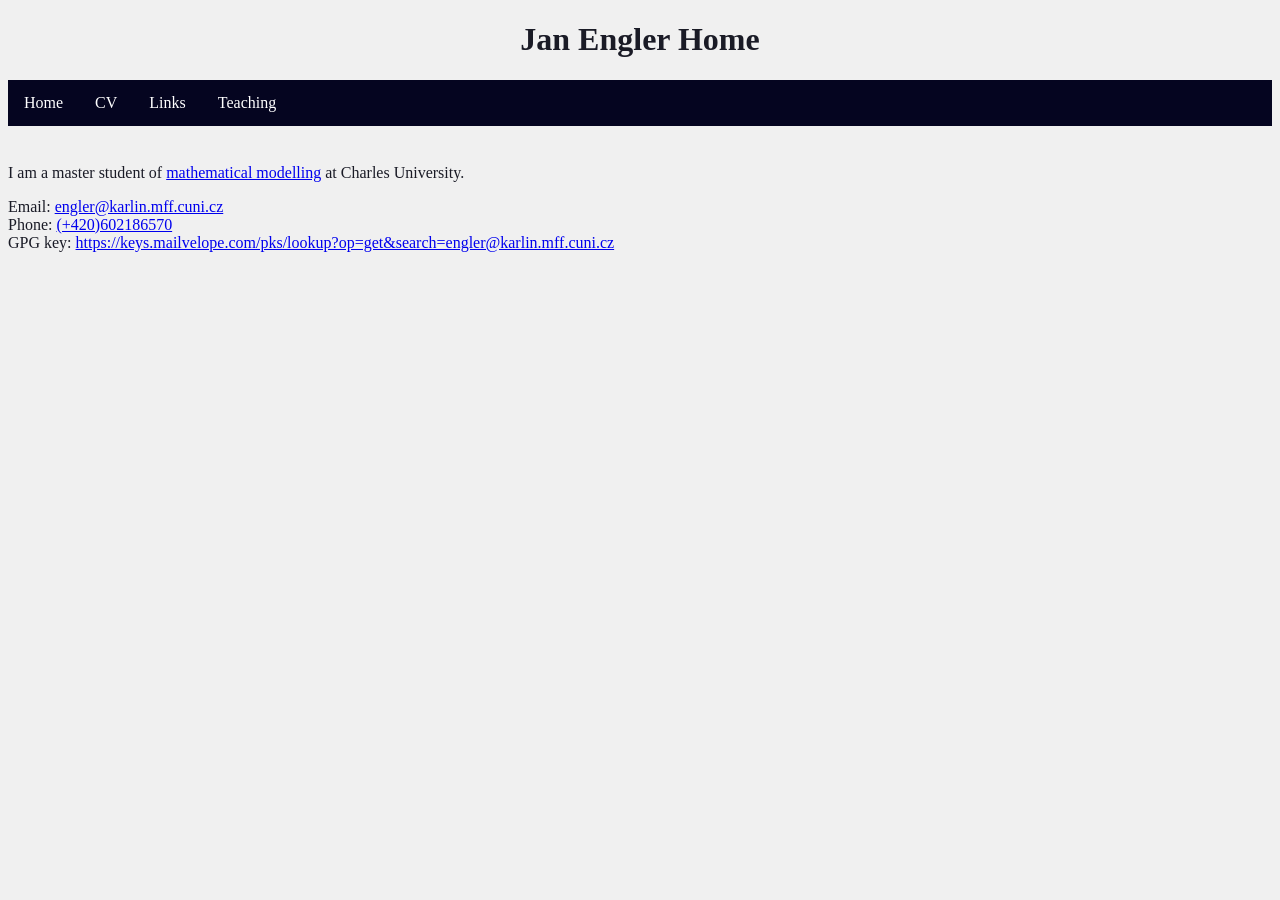
<file: index.html>
<!DOCTYPE html>
<html lang="en">

<head>
<meta charset="UTF-8" />
<meta name="viewport" content="width=device-width, initial-scale=1.0" />
<title>Jan Engler</title>
<link rel="icon" type="image/x-icon" href="./images/tux.png">

<link rel="stylesheet" type="text/css" href="styles.css">
</head>

<h1>Jan Engler Home</h1>
<ul>
  <li><a href="index.html">Home</a></li>
  <li><a href="cv.html">CV</a></li>
  <li><a href="links.html">Links</a></li>
  <li><a href="teaching.html">Teaching</a></li>
</ul>
<p class="add_space">
    I am a master student of <a href="https://mod.karlin.mff.cuni.cz/study/modelling-mathematics/">mathematical modelling</a> at Charles University.
</p>
    <!-- <a href="mailto:jan.engler1729@seznam.cz">jan.engler1729@seznam.cz</a> <br> -->
    Email: <a href="mailto:engler@karlin.mff.cuni.cz">engler@karlin.mff.cuni.cz</a> <br>
    Phone: <a href="tel:+420 602 186 570">(+420)602186570</a> <br>

    GPG key: <a href="https://keys.mailvelope.com/pks/lookup?op=get&search=engler@karlin.mff.cuni.cz">https://keys.mailvelope.com/pks/lookup?op=get&search=engler@karlin.mff.cuni.cz</a>
</body>
</html>
</file>
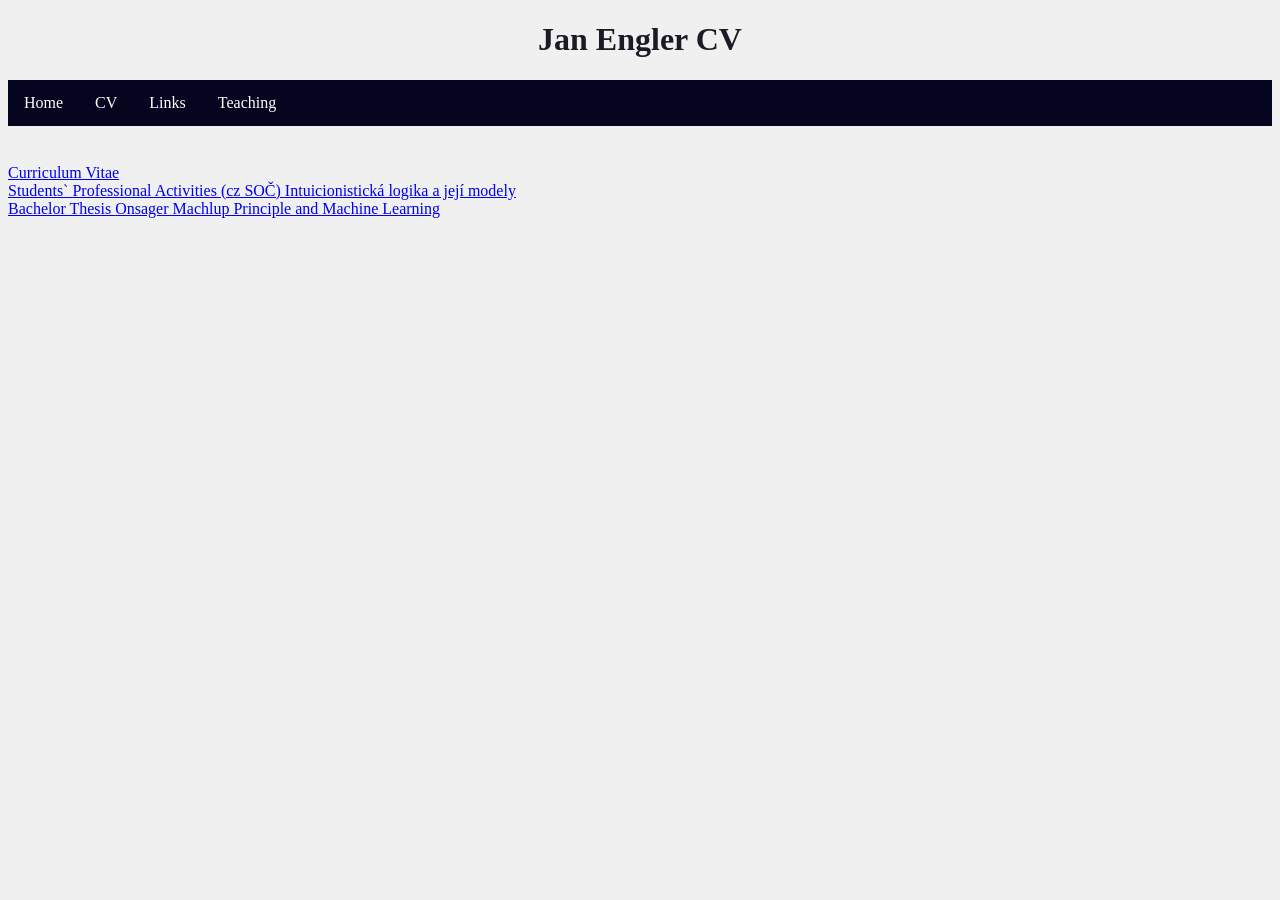
<file: cv.html>
<!DOCTYPE html>
<html lang="en">
<head>
<meta charset="UTF-8" />
<meta name="viewport" content="width=device-width, initial-scale=1.0" />
<title>Jan Engler (cv)</title>
<link rel="icon" type="image/x-icon" href="./images/tux.png">
    
<link rel="stylesheet" type="text/css" href="styles.css">

</head>
<body>
  <h1>Jan Engler CV</h1>
<ul>
  <li><a href="index.html">Home</a></li>
  <li><a href="cv.html">CV</a></li>
  <li><a href="links.html">Links</a></li>
  <li><a href="teaching.html">Teaching</a></li>
</ul>
<p class="add_space">
    <a href="docs/CV.pdf">Curriculum Vitae</a> <br>
    <a href="docs/SOC.pdf">Students` Professional Activities (cz SOČ) <it>Intuicionistická logika a její modely</it></a> <br>
    <a href="docs/bachelor_thesis.pdf">Bachelor Thesis <it>Onsager Machlup Principle and Machine Learning</it></a> <br>
    <!-- <a href="/docs/sfg.pdf">Student Faculty Grant Report</a> <br> -->
</p>
</body>
</html>
</file>
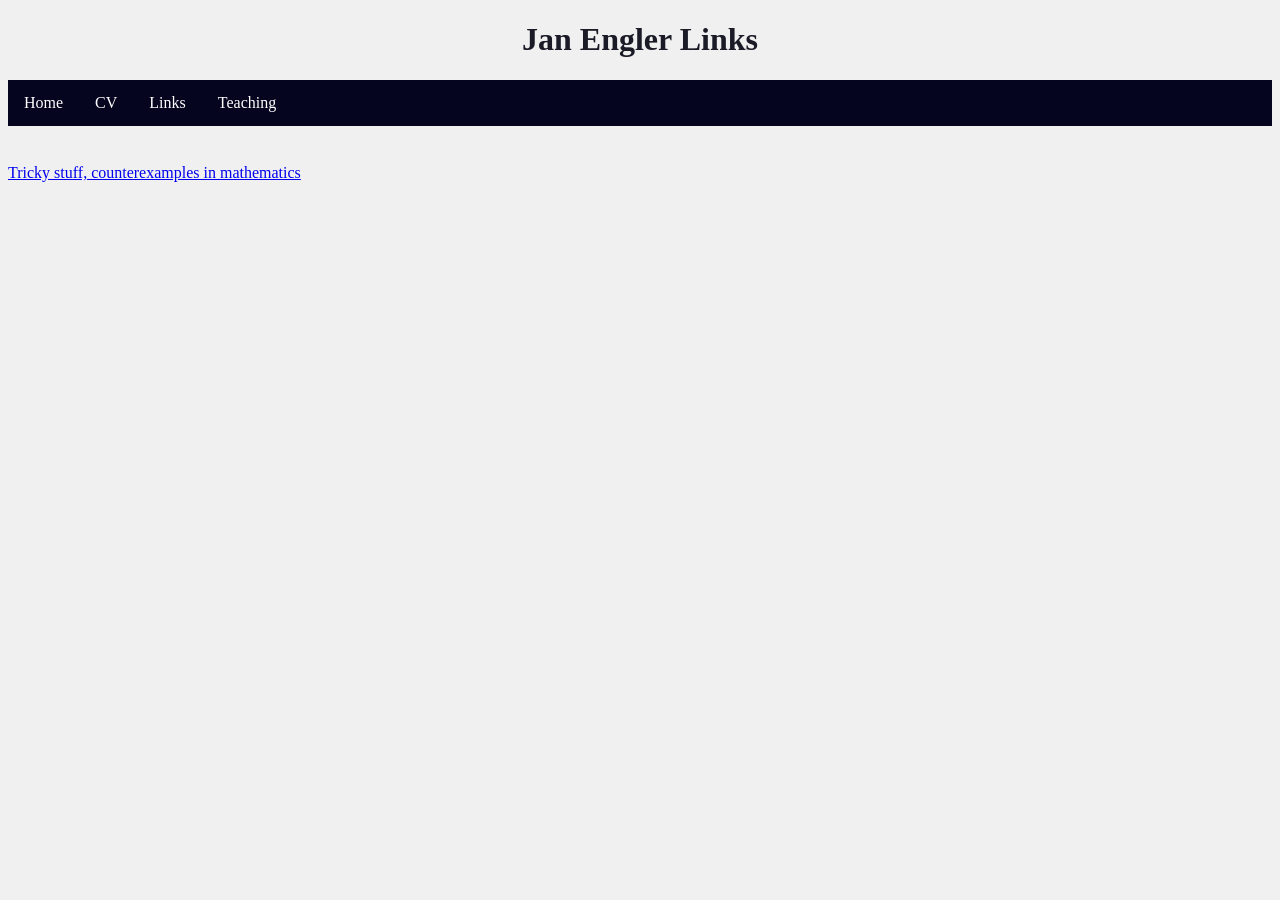
<file: links.html>
<!DOCTYPE html>
<html lang="en">

<head>
<meta charset="UTF-8" />
<meta name="viewport" content="width=device-width, initial-scale=1.0" />
<title>Jan Engler (links)</title>
<link rel="icon" type="image/x-icon" href="./images/tux.png">

<link rel="stylesheet" type="text/css" href="styles.css">
</head>

<body>
  <h1>Jan Engler Links</h1>

<ul>
  <li><a href="index.html">Home</a></li>
  <li><a href="cv.html">CV</a></li>
  <li><a href="links.html">Links</a></li>
  <li><a href="teaching.html">Teaching</a></li>
</ul>
<p class="add_space">
    <!-- <a href="/docs/sfg.pdf">Student Faculty Grant Report</a> <br> -->
    <a href="docs/tricky_stuff.pdf">Tricky stuff, counterexamples in mathematics</a> <br>
</p>
</body>
</html>
</file>
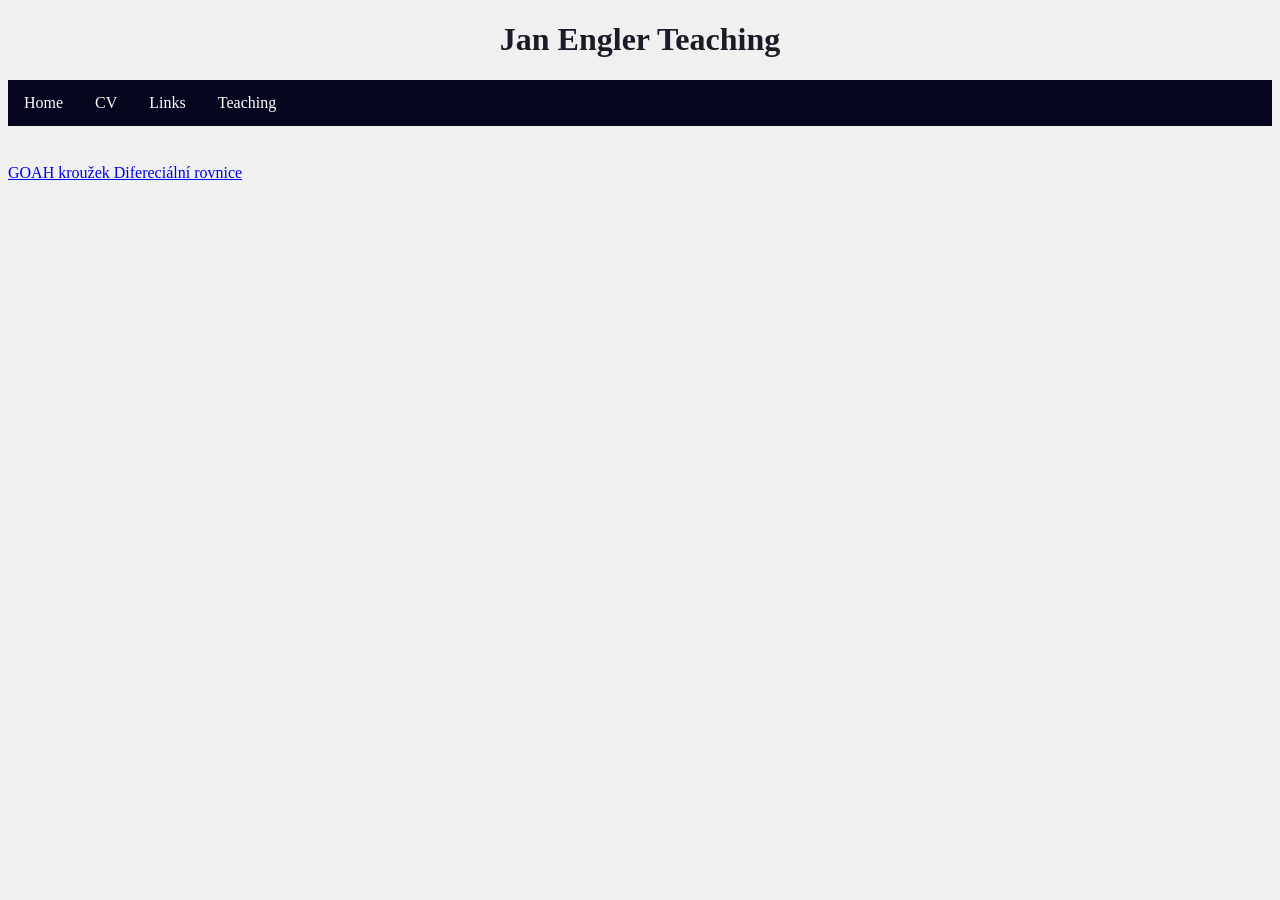
<file: teaching.html>
<!DOCTYPE html>
<html lang="en">
<head>
<meta charset="UTF-8" />
<meta name="viewport" content="width=device-width, initial-scale=1.0" />
<title>Jan Engler (Teaching)</title>
<link rel="icon" type="image/x-icon" href="./images/tux.png">
    
<link rel="stylesheet" type="text/css" href="styles.css">

</head>
<body>
  <h1>Jan Engler Teaching</h1>
<ul>
  <li><a href="index.html">Home</a></li>
  <li><a href="cv.html">CV</a></li>
  <li><a href="links.html">Links</a></li>
  <li><a href="teaching.html">Teaching</a></li>
</ul>
<p class="add_space">
    <a href="docs/goah_krouzek.pdf">GOAH kroužek Difereciální rovnice</a> <br>
</p>
</body>
</html>
</file>
<file: styles.css>
:root {
  color-scheme: light dark;
}

body {
  color: light-dark(#1a1b26, #f0f0f0);
  background-color: light-dark(#f0f0f0, #1a1b26);
}

h1 {text-align: center;
	}

ul {
  list-style-type: none;
  margin: 0;
  padding: 0;
  overflow: hidden;
  background-color: #050520;
}

ul li {
  float: left;
}

ul li a {
  display: block;
  color: white;
  text-align: center;
  padding: 14px 16px;
  text-decoration: none;
}

ul li a:hover {
  background-color: #333333;
}
li a.active {
  background-color: #04AA6D;
  color: white;
}
.add_space {
    margin-top: 1cm;
}
</file>
